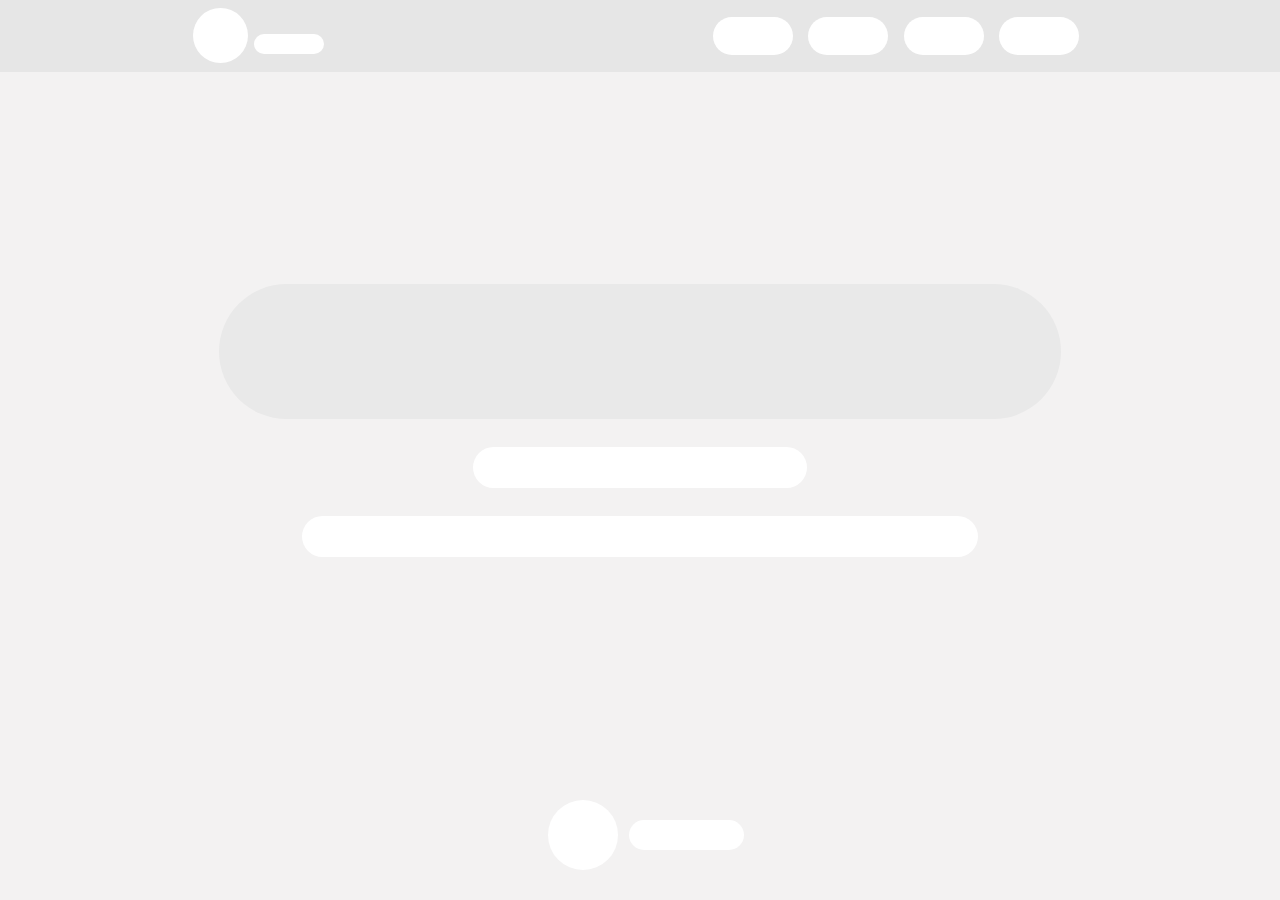
<file: index.html>
<!DOCTYPE html>
<html lang="zh-CN">
<head>
    <meta charset="UTF-8">
    <meta name="viewport" content="width=device-width, initial-scale=1.0">
    <meta http-equiv="X-UA-Compatible" content="ie=edge">
    <title>首页</title>
    <link rel="stylesheet" href="css/main.css">
    <link rel="stylesheet" href="css/index.css">
</head>
<body>
    <!-- header的高度为7.96% -->
    <header>
        <div class="personal">
            <div class="avatar"></div>
            <div class="userName"></div>
        </div>
        <div class="listContainer">
            <ul>
                <li class="list"></li>
                <li class="list"></li>
                <li class="list"></li>
                <li class="list"></li>
            </ul>
        </div>
    </header>
    <!-- main的高度为1-7.96%-14.44%=77.6% -->
    <main>
        <div class="mainContainer">
            <div class="mainTitle"></div>
            <div class="mainContain">
                <div class="mainText longText"></div>
                <div class="mainText shortText"></div>
            </div>
        </div>
    </main>
    <!-- footer的高度为14.44% -->
    <footer>
        <div>
            <div class="footerContainer">
                <div class="footerLogo"></div>
                <div class="footerText"></div>
            </div>
        </div>
    </footer>
</body>
</html>
</file>
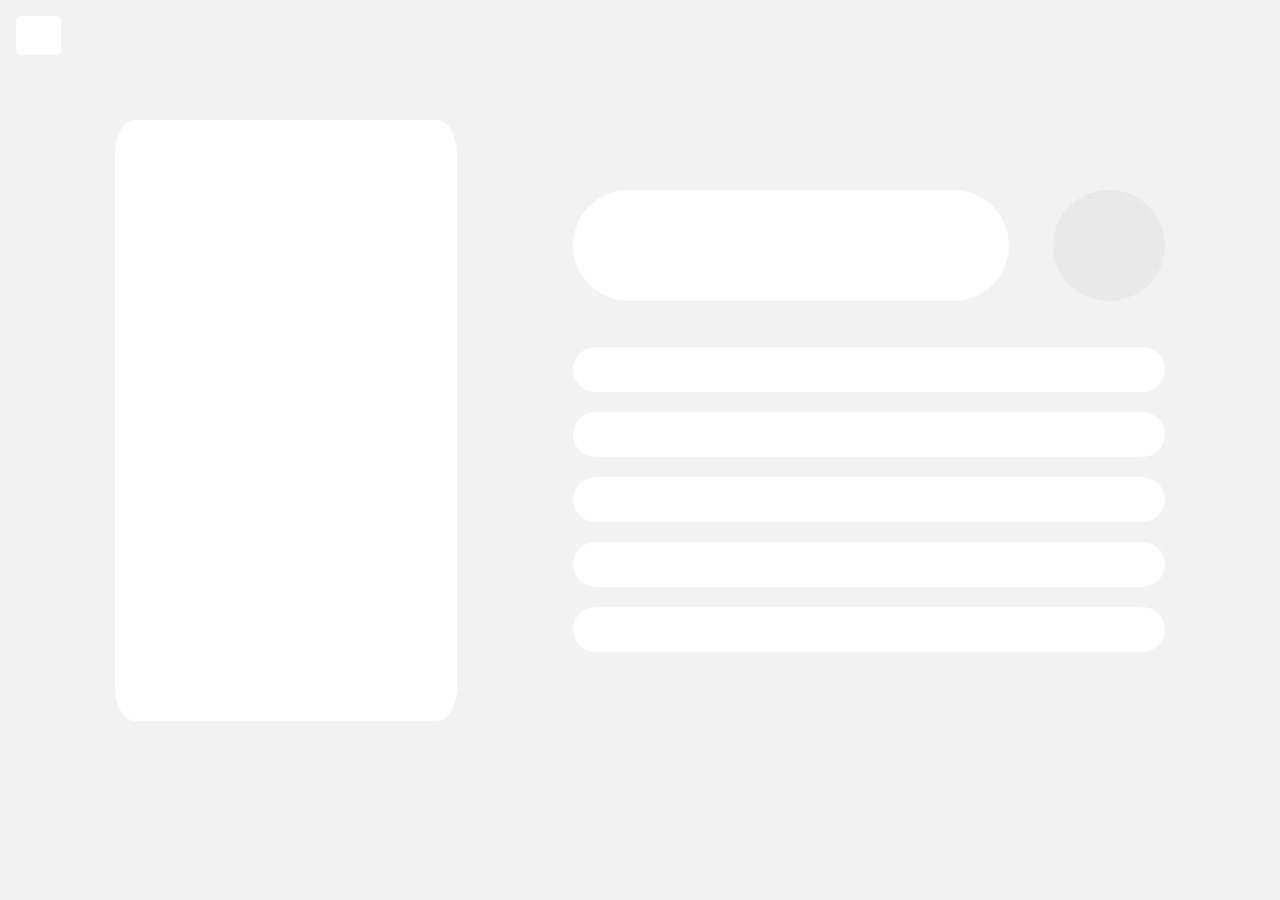
<file: activities2.html>
<!DOCTYPE html>
<html lang="zh-CN">
<head>
    <meta charset="UTF-8">
    <meta name="viewport" content="width=device-width, initial-scale=1.0">
    <meta http-equiv="X-UA-Compatible" content="ie=edge">
    <title>活动2</title>
    <link rel="stylesheet" href="css/main.css">
    <link rel="stylesheet" href="css/activities2.css">
</head>
<body>
    <header>
        <div class="menu"></div>
    </header>
    <main>
        <div class="mainLeft">
            <div class="mainLeftImg"></div>
        </div>
        <div class="mainRight">
            <div class="mainRightTitle">
                <div class="mainRightTltleContain"></div>
                <div class="mainRightTitleImg"></div>
            </div>
            <div class="mainRightText">
                <div class="mainRightTextContain"></div>
                <div class="mainRightTextContain"></div>
                <div class="mainRightTextContain"></div>
                <div class="mainRightTextContain"></div>
                <div class="mainRightTextContain"></div>
            </div>
        </div>
    </main>
</body>
</html>
</file>
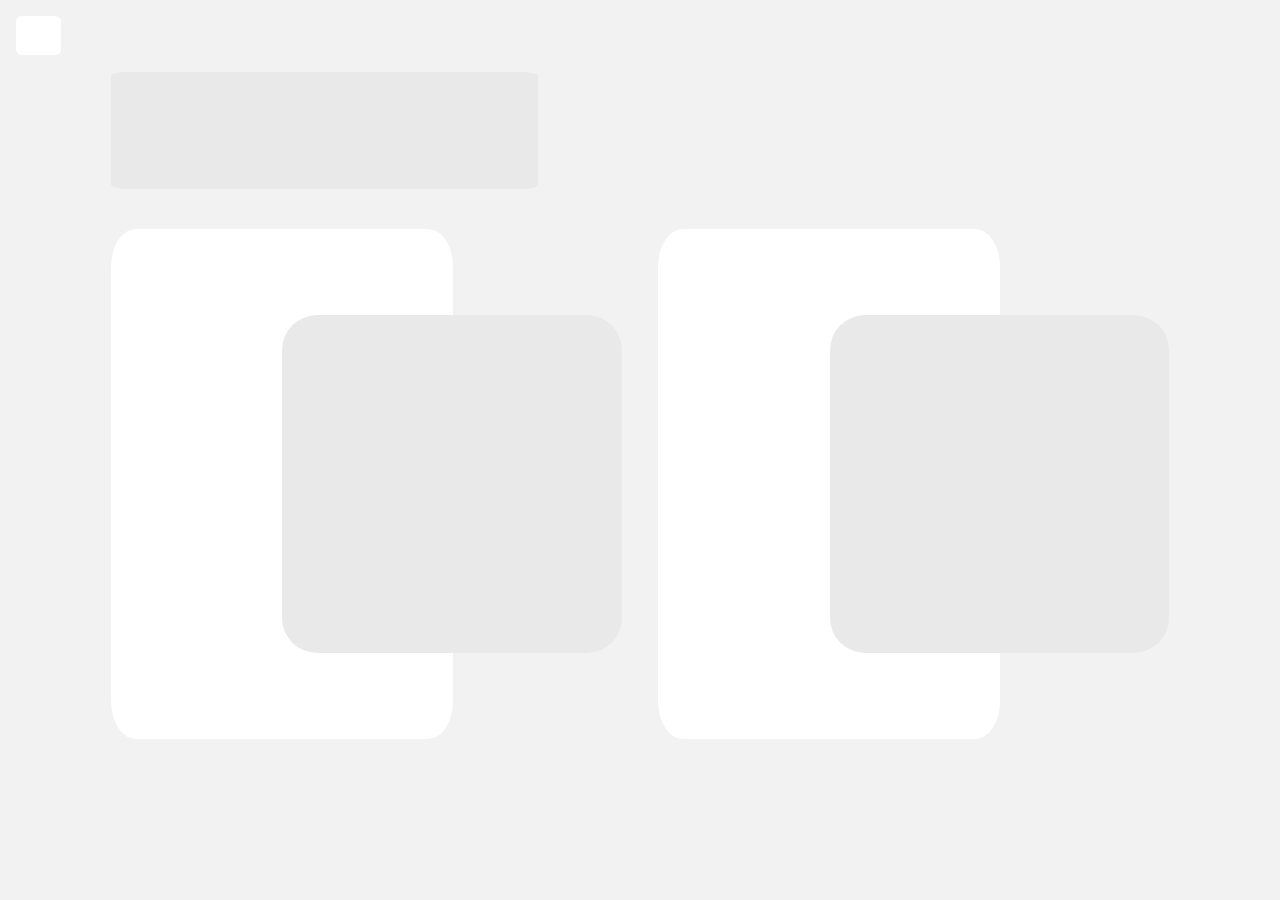
<file: environment.html>
<!DOCTYPE html>
<html lang="zh-CN">
<head>
    <meta charset="UTF-8">
    <meta name="viewport" content="width=device-width, initial-scale=1.0">
    <meta http-equiv="X-UA-Compatible" content="ie=edge">
    <title>工作环境</title>
    <link rel="stylesheet" href="css/main.css">
    <link rel="stylesheet" href="css/environment.css">
</head>
<body>
    <header>
        <div class="menu"></div>
    </header>
    <main>
        <div class="mainTitle">
            <div class="mainTitleContain"></div>
        </div>
        <div class="mainContainer">
            <div class="mainContain">
                <div class="mainContainImg"></div>
                <div class="mainContainText"></div>
            </div>
            <div class="mainContain">
                <div class="mainContainImg"></div>
                <div class="mainContainText"></div>
            </div>
        </div>
    </main>
</body>
</html>
</file>
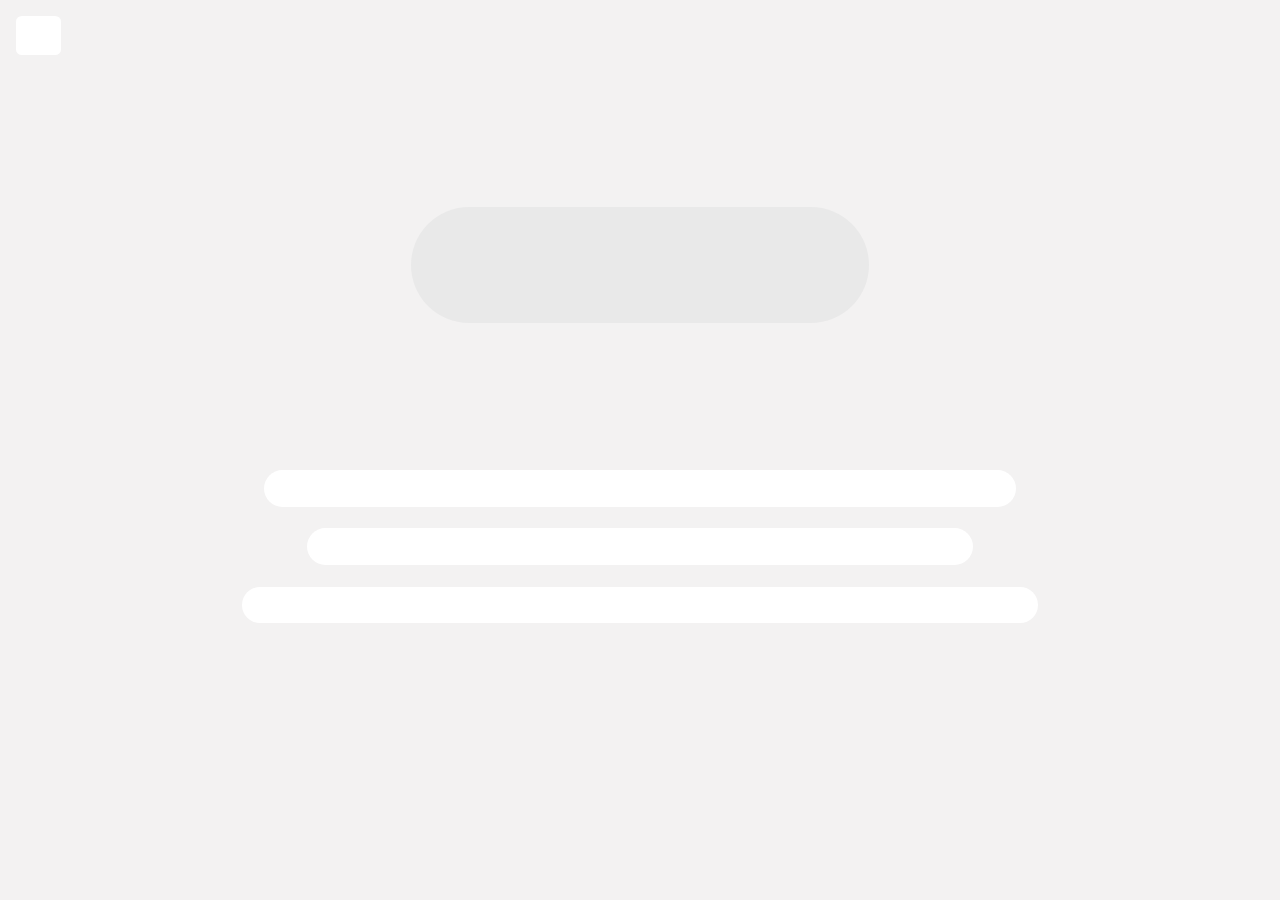
<file: overall.html>
<!DOCTYPE html>
<html lang="zh-CN">
<head>
    <meta charset="UTF-8">
    <meta name="viewport" content="width=device-width, initial-scale=1.0">
    <meta http-equiv="X-UA-Compatible" content="ie=edge">
    <title>工作室整体介绍</title>
    <link rel="stylesheet" href="css/main.css">
    <link rel="stylesheet" href="css/overall.css">
</head>
<body>
    <header>
        <div class="menu"></div>
    </header>
    <main>
        <div class="mainTitle"></div>
        <div class="mainText">
            <div class="mainTextContain mainTextContain1"></div>
            <div class="mainTextContain mainTextContain2"></div>
            <div class="mainTextContain mainTextContain3"></div>
        </div>
    </main>
</body>
</html>
</file>
<file: css/main.css>
* {
    margin: 0;
    padding: 0;
}

body {
    width: 100vw;
    height: 100vh;
    overflow: hidden;
    background-color: #F3F2F2;
}

/* 头部 */
header {
    width: 100%;
    height: 7.96%;
    background-color: #E6E6E6;
}

/* main */
main {
    width: 100%;
    height: 77.6%;
}

/* footer */
footer {
    width: 100%;
    height: 14.44%;
}
</file>
<file: css/index.css>
/* 头部 */
header {
    display: flex;
    justify-content: space-around;
    align-items: center;
}

/* 头部里面的个人 */
.personal {

    height: 80%;
    display: flex;
    align-items: center;
}

/* 头部里面的个人里面的头像 */
.avatar {
    width: 6.11vh;
    height: 6.11vh;
    border-radius: 50%;
    background-color: #FFFFFF;
}

/* 头部里面的个人里面的用户名 */
.userName {
    width: 5.52vw;
    height: 2.22vh;
    border-radius: 10000px;
    position: relative;
    top: 13.955%;
    left: 0.42vw;
    background-color: #FFFFFF;
}

/* 头部里面的列表 */
.listContainer {
    /* xd里面，两个li之间间隔23px */
    width: 29.79%;
    height: 52.33%;
    /* display: flex;
    justify-content: space-around; */
}
.listContainer > ul {
    width: 100%;
    height: 100%;
    list-style-type: none;
    display: flex;
    justify-content: space-around;
}
.list {
    width: 6.25vw;
    height: 100%;
    border-radius: 1000px;
    background-color: #FFFFFF;
}

/* main */
main {
    display: flex;
    align-items: center;
}

/* main里面的mainContainer */
.mainContainer {
    /* xd里的高度为623+50-345=328 */
    width: 100%;
    height: 30.37vh;
    display: flex;
    flex-direction: column;
    justify-content: space-between;
    align-items: center;
}

/* main里面的标题部分 */
.mainTitle {
    width: 65.73%;
    height: 15vh;
    background-color: #E9E9E9;
    border-radius: 10000px;
}

/* main里面的mainContain */
.mainContain {
    width: 65.73%;
    height: 12.31vh;
    display: flex;
    flex-direction: column;
    justify-content: space-between;
    align-items: center;
}
.mainText {
    height: 4.63vh;
    background-color: #FFFFFF;
    border-radius: 1000px;
}
.longText {
    width: 39.62%;
}
.shortText {
    width: 80.27%;
}

/* footer */
footer {
    display: flex;
    justify-content: center;
    align-items: center;
}

/* footer里的container */
.footerContainer {
    /* 想了想，其实这个貌似有点多余-，- */
    /* 但是这样也许后期维护会很好呢！嗯！（理直气壮） */
    width: 100%;
    height: 100%;
    display: flex;
    justify-content: center;
    align-items: center;
}

/* footer里的container里的footerLogo */
.footerLogo {
    width: 7.81vh;
    height: 7.81vh;
    border-radius: 50%;
    background-color: #FFFFFF;
}

/* footer里的container里的footerText */
.footerText {
    width: 8.96vw;
    height: 3.24vh;
    border-radius: 10000px;
    position: relative;
    left: 0.89vw;
    background-color: #FFFFFF;
}
</file>
<file: css/activities2.css>
/* 头部 */
header {
    display: flex;
    justify-content: flex-start;
    align-items: center;
    background-color: transparent;
}

/* 头部里的菜单 */
.menu {
    width: 3.49%;
    height: 4.35vh;
    background-color: #FFFFFF;
    position: relative;
    left: 1.25vw;
    border-radius: 13.43%;
}

/* main */
main {
    display: flex;
    justify-content: space-evenly;
    align-items: center;
}

/* main左边的mainLeft */
.mainLeft {
    width: 26.72vw;
    height: 66.76vh;
}
.mainLeftImg {
    width: 100%;
    height: 100%;
    border-radius: 5.69%;
    background-color: #FFFFFF;
}

/* main右边的mainRight */
.mainRight {
    width: 46.25vw;
    height: 51.39vh;
    display: flex;
    flex-direction: column;
    justify-content: space-between;
}
/* 上面 */
.mainRightTitle {
    width: 100%;
    height: 12.41vh;
    display: flex;
    justify-content: space-between;
    align-items: center;
}
.mainRightTltleContain {
    width: 34.06vw;
    height: 12.41vh;
    border-radius: 10000px;
    background-color: #FFFFFF;
}
.mainRightTitleImg {
    width: 12.41vh;
    height: 12.41vh;
    border-radius: 50%;
    background-color: #E9E9E9;
}
/* 下面 */
.mainRightText {
    width: 100%;
    height: 33.89vh;
    display: flex;
    flex-direction: column;
    justify-content: space-between;
}
.mainRightTextContain {
    width: 100%;
    height: 5vh;
    border-radius: 10000px;
    background-color: #FFFFFF;
}
</file>
<file: css/environment.css>
/* 头部 */
header {
    display: flex;
    justify-content: flex-start;
    align-items: center;
    background-color: transparent;
}

/* 头部里的菜单 */
.menu {
    width: 3.49%;
    height: 4.35vh;
    background-color: #FFFFFF;
    position: relative;
    left: 1.25vw;
    border-radius: 13.43%;
}

/* main */
main {
    display: flex;
    flex-direction: column;
    justify-content: flex-start;
}

/* main上面的的mainTitle */
.mainTitle {
    width: 100%;
    height: 13.06vh;
}
.mainTitleContain {
    width: 33.33vw;
    height: 100%;
    border-radius: 3.91%;
    position: relative;
    left: 8.7vw;
    background-color: #E9E9E9;
}

/* main下面的mainContainer */
.mainContainer {
    width: 100%;
    height: 56.76vh;
    position: relative;
    top: 5.65%;
    display: flex;
    justify-content: center;
}
.mainContain {
    width: 39.9vw;
    height: 100%;
    display: flex;
    align-items: center;
}
.mainContainImg {
    width: 26.72vw;
    height: 100%;
    border-radius: 7.34%;
    flex-shrink: 0;
    background-color: #FFFFFF;
}
.mainContainText {
    width: 26.51vw;
    height: 37.59vh;
    border-radius: 10.41%;
    position: relative;
    left: -13.33vw;
    flex-shrink: 0;
    background-color: #E9E9E9;
}
.mainContain:nth-child(2) {
    margin-left: 2.86vw;
}
</file>
<file: css/overall.css>
/* 头部 */
header {
    display: flex;
    justify-content: flex-start;
    align-items: center;
    background-color: transparent;
}

/* 头部里的菜单 */
.menu {
    width: 3.49%;
    height: 4.35vh;
    background-color: #FFFFFF;
    position: relative;
    left: 1.25vw;
    border-radius: 13.43%;
}

/* main */
main {
    /* height: 92.04%; */
    display: flex;
    flex-direction: column;
    justify-content: space-evenly;
    align-items: center;
}

/* main里面的mainTitle */
.mainTitle {
    width: 35.83vw;
    height: 12.87vh;
    border-radius: 1000px;
    background-color: #E9E9E9;
}

/* main里面的mainText */
.mainText {
    width: 100%;
    height: 19.44vh;
    display: flex;
    flex-direction: column;
    align-items: center;
    justify-content: space-around;
}
.mainTextContain {
    height: 4.1vh;
    border-radius: 2.05vh;
    background-color: #FFFFFF;
}
.mainTextContain1 {
    width: 58.7%;
}
.mainTextContain2 {
    width: 52.08%;
}
.mainTextContain3 {
    width: 62.14%;
}
</file>
